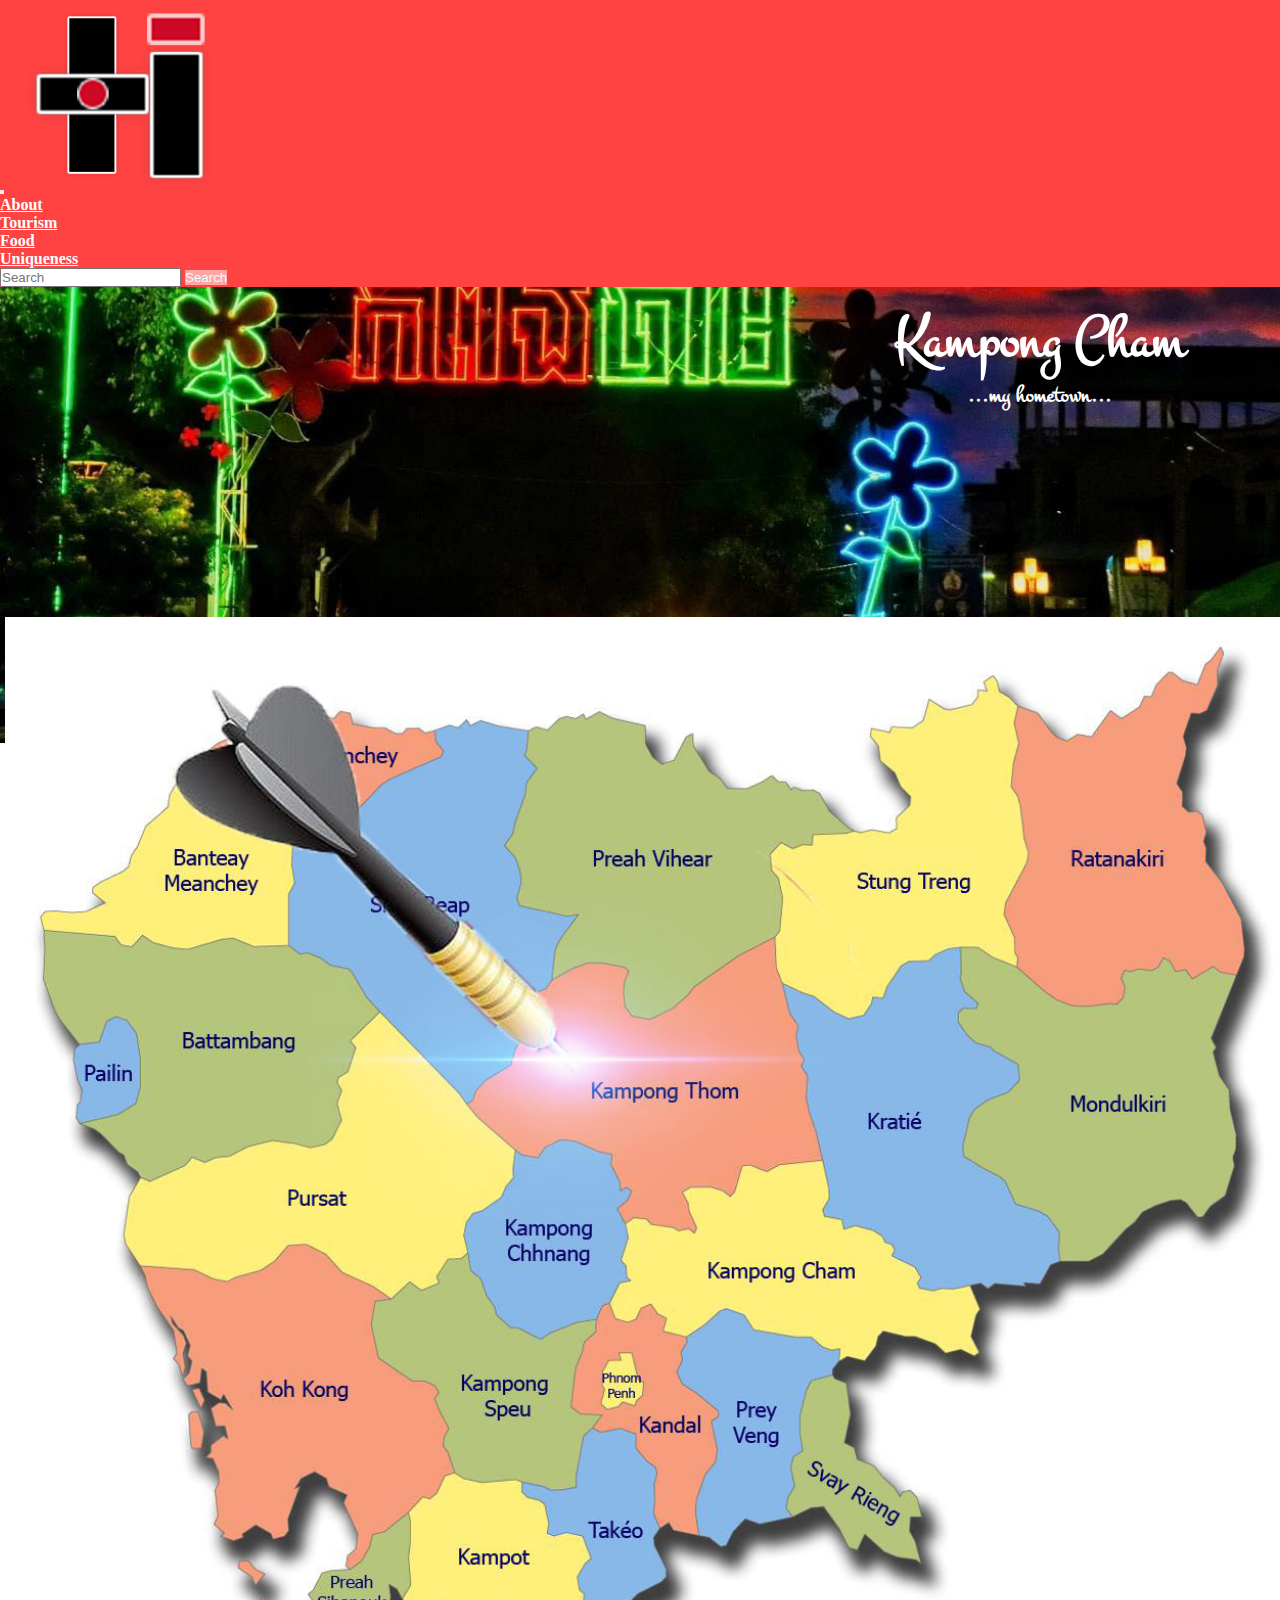
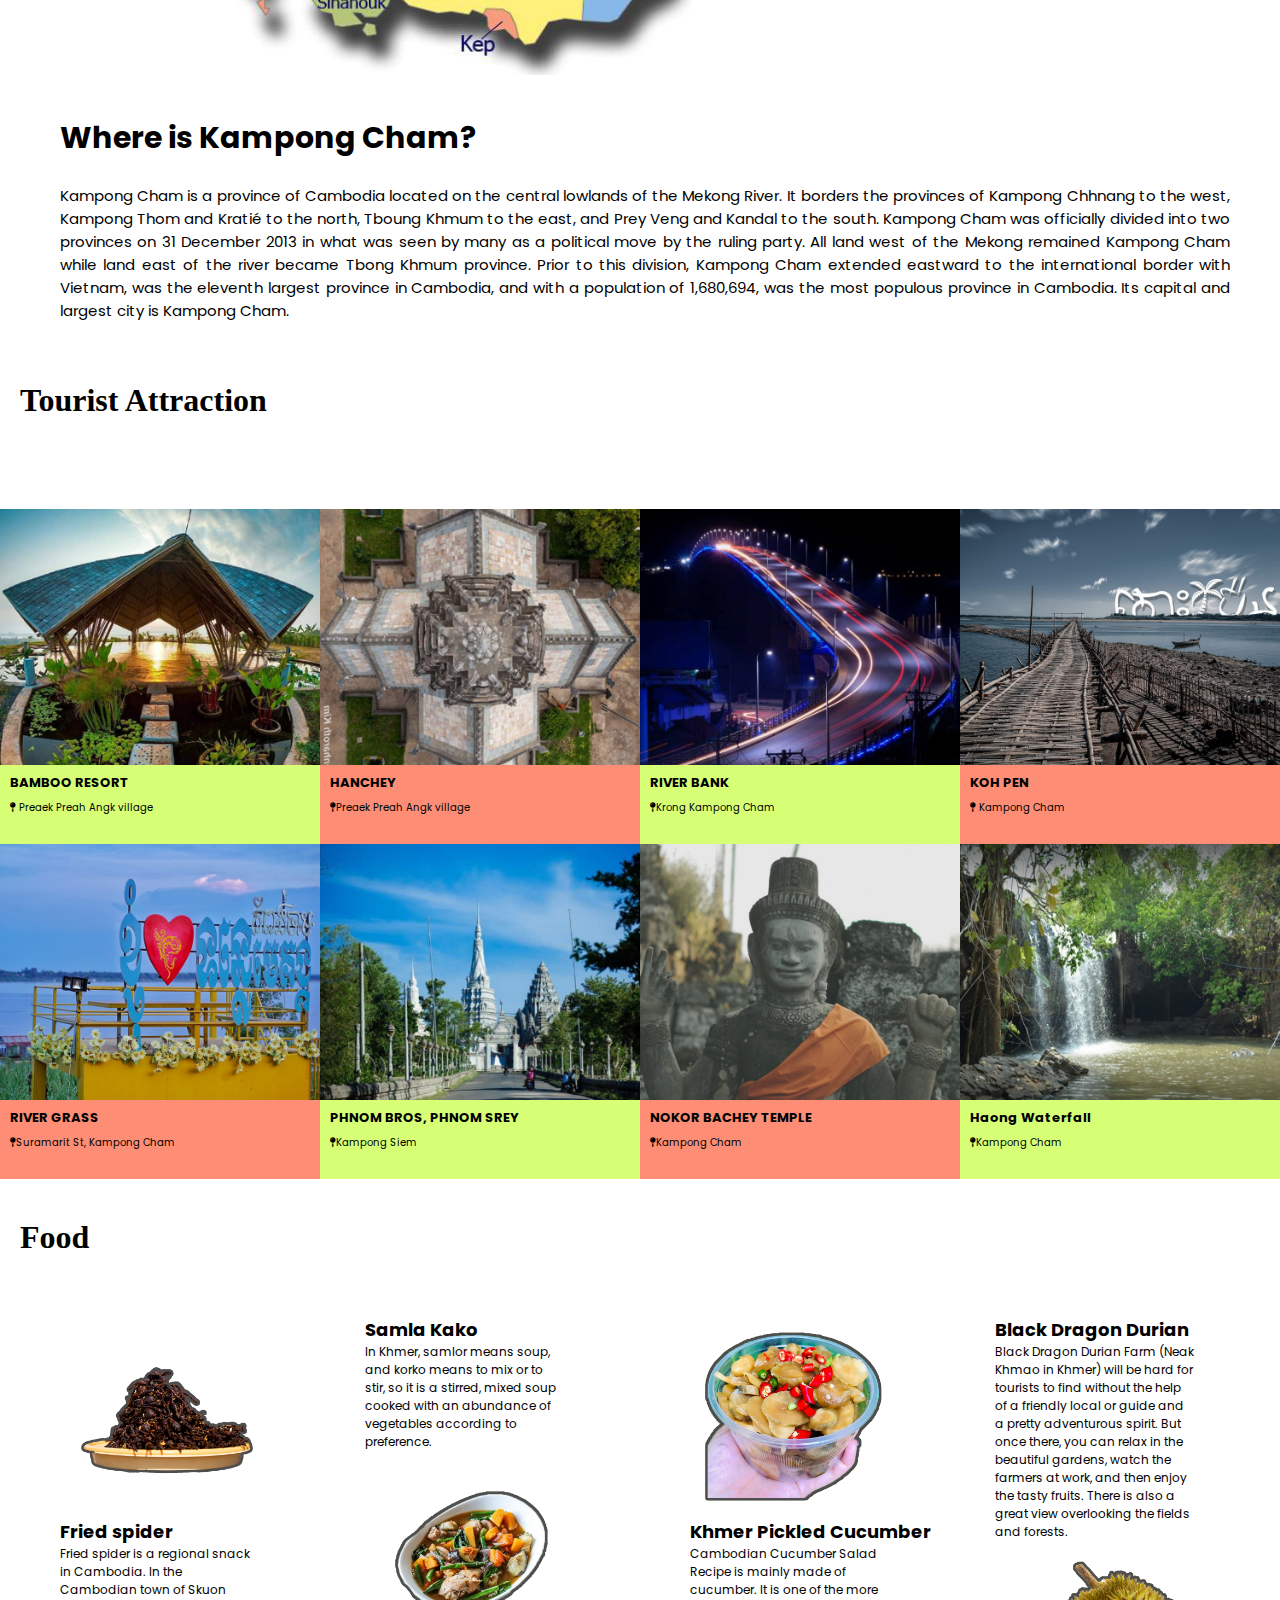
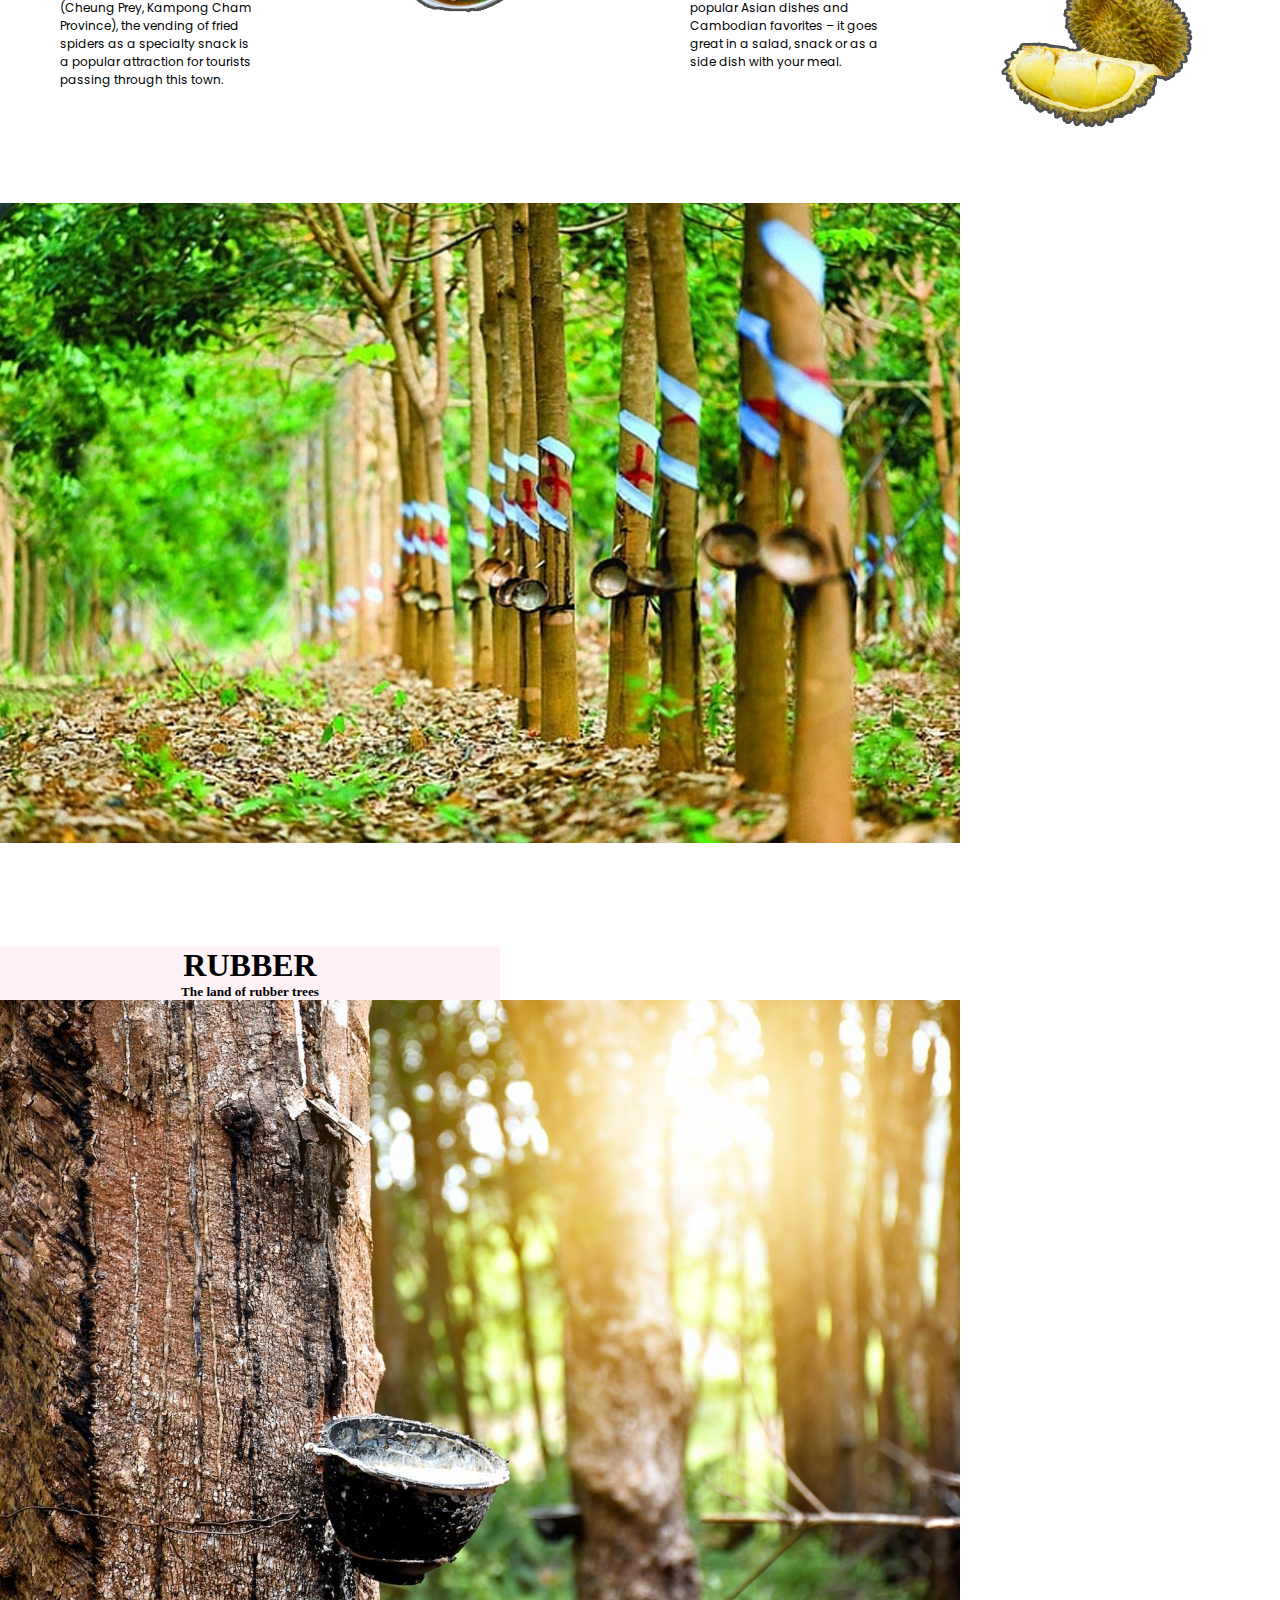
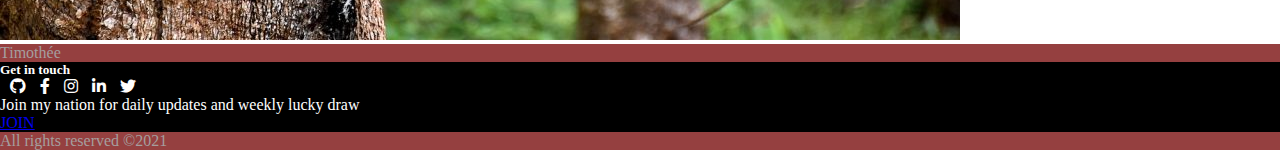
<file: homwtown/index.html>
<!DOCTYPE html>
<html>
    <head>
        <meta charset="utf-8">
        <meta name="viewport" content="weidth=device-width, initial-scale=1.0">
        <title>xThéMe: My Hometown</title>
        <link href="style.css" rel="stylesheet">
        <link href="https://cdn.jsdelivr.net/npm/bootstrap@5.0.2/dist/css/bootstrap.min.css" rel="stylesheet" integrity="sha384-EVSTQN3/azprG1Anm3QDgpJLIm9Nao0Yz1ztcQTwFspd3yD65VohhpuuCOmLASjC" crossorigin="anonymous">
        <link rel="preconnect" href="https://fonts.googleapis.com">

        <link rel="stylesheet" href="https://pro.fontawesome.com/releases/v5.10.0/css/all.css">
    </head>
    <body>
        <section class="wrapper">
            <header>
                <nav class="navbar navbar-expand-lg navbar-light" style="background-color: rgb(255, 66, 66);">
                    <div class="container-fluid">
                      <button class="navbar-toggler" type="button" data-bs-toggle="collapse" data-bs-target="#navbarTogglerDemo03" aria-controls="navbarTogglerDemo03" aria-expanded="false" aria-label="Toggle navigation">
                        <span class="navbar-toggler-icon"></span>
                      </button>
                      <a class="navbar-brand" href="#"><img src="images/ti logo final.png"></a>
                      <div class="collapse navbar-collapse" id="navbarTogglerDemo03">
                        <ul class="navbar-nav me-auto mb-2 mb-lg-0">
                          <li class="nav-item"  >
                            <a class="nav-link " style=" color: white; font-weight: 600;" aria-current="page" href="#about">About</a>
                          </li>
                          <li class="nav-item">
                            <a class="nav-link" style=" color: white; font-weight: 600;" href="#tourism">Tourism</a>
                          </li>
                          <li class="nav-item">
                            <a class="nav-link " style=" color: white; font-weight: 600;" href="#food" >Food</a>
                          </li>
                          <li class="nav-item">
                            <a class="nav-link " style=" color: white; font-weight: 600;" href="#uniqueness" >Uniqueness</a>
                          </li>
                        </ul>
                        <form class="d-flex">
                          <input class="form-control me-2" type="search" placeholder="Search" aria-label="Search">
                          <button class="btn btn-outline-success" style=" color:azure;background-color: #ffadadee; border-color: none; border: 0px;" type="submit">Search</button>
                        </form>
                      </div>
                    </div>
                  </nav>
            </header>

            <section class="header-section">
                <div class="header-sec">
                    <div class="row">
                        <div class="col-xxl-9">
                          <img src="images/kpc_night.jpg">
                        </div>
                        <div class="col-xxl-9">
                            <div class="text1">
                              <h1>Kampong Cham</h1>
                              <h2>...my hometown...</h2>
                            </div>
                          </div>
                        </div>
                      </div>
                </div>
               
            </section>

            <section class="section1" id="about">
                <div class="row">
                    <div class="col-xl-6">
                        <img src="images/cambodia-map-png.jpg">
                    </div>
                    <div class="col-xl-6">
                        <div class="map-txt">
                            <div class="txt-map">
                                <h1>Where is Kampong Cham?</h1><br>
                                <p><span>
                                    Kampong Cham  is a province of Cambodia located on the central lowlands of the Mekong River. It borders the provinces of Kampong Chhnang to the west, Kampong Thom and Kratié to the north, Tboung Khmum to the east, and Prey Veng and Kandal to the south. Kampong Cham was officially divided into two provinces on 31 December 2013 in what was seen by many as a political move by the ruling party. All land west of the Mekong remained Kampong Cham while land east of the river became Tbong Khmum province. Prior to this division, Kampong Cham extended eastward to the international border with Vietnam, was the eleventh largest province in Cambodia, and with a population of 1,680,694, was the most populous province in Cambodia. Its capital and largest city is Kampong Cham.
                                </span></p>
                            </div>
                        </div>
                    </div>
                </div>
            </section>
            
            <div class="row">     
                        
                <div class="head2">
                    <h1>Tourist Attraction</h1>
                </div>
            
            </div>
            <section class="section2" id="tourism">
                
                <div class="row">
                    <div class="col-xxl-7">
                        <div class="tourism1">
                            <div class="tour">
                                <img src="images/bamboo resort.jpg">
                                <div class="description1">
                                    <h3>BAMBOO RESORT</h3>
                                    <span><i class="fa fa-map-pin"></i>   Preaek Preah Angk village</span> 
                               
                                </div>
                            </div>
                            <div class="tour">
                                <img src="images/hanchey.jpg">
                                <div class="description">
                                    <h3>HANCHEY</h3>
                                    <span><i class="fa fa-map-pin"></i>Preaek Preah Angk village</span>   
                                
                                </div>
                            </div>
                            <div class="tour">
                                <img src="images/kpc night.jpg">
                                <div class="description1">
                                    <h3>RIVER BANK</h3>
                                    <span><i class="fa fa-map-pin"></i>Krong Kampong Cham</span>    
                                </div>
                            </div>
                            <div class="tour">
                                <img src="images/koh_pen.jpg">
                                <div class="description">
                                    <h3>KOH PEN</h3>
                                    <span><i class="fa fa-map-pin"></i> Kampong Cham</span>    
                                </div>
                            </div>
                        </div>
                    </div>
                   
                </div>
                <div class="row">
                    <div class="col-xxl-7">
                        <div class="tourism2">
                            <div class="tour">
                                <img src="images/TUNLE.jpg">
                                <div class="description">
                                    <h3>RIVER GRASS</h3>
                                    <span><i class="fa fa-map-pin"></i>Suramarit St, Kampong Cham</span>    
                                </div>
                            </div>
                            <div class="tour">
                                <img src="images/boy & girl. psd.jpg">
                                <div class="description1">
                                    <h3>PHNOM BROS, PHNOM SREY</h3>
                                    <span><i class="fa fa-map-pin"></i>Kampong Siem</span>    
                                </div>
                            </div>
                            <div class="tour">
                                <img src="images/prasat.jpg">
                                <div class="description">
                                    <h3>NOKOR BACHEY TEMPLE</h3>
                                    <span><i class="fa fa-map-pin"></i>Kampong Cham</span>    
                                </div>
                            </div>
                            <div class="tour">
                                <img src="images/haong.jpg">
                                <div class="description1">
                                    <h3>Haong Waterfall</h3>
                                    <span><i class="fa fa-map-pin"></i>Kampong Cham</span>    
                                </div>
                            </div>
                        </div>
                    </div>
                    
                </div>
            </section>
            
            <section class="section3"  id="food">
                
                    <div class="row">
                       
                            <div class="head1">
                                <h1>Food</h1>
                            </div>
                       
                    </div>
                    <div class="w-food">
                        <div class="col-xl-6">
                            <div class="food">
                                <div class="w1-food">
                                    <div class="menufood">
                                        <div class="IMAGE">
                                            <img src="images/food1.png">
                                        </div>
                                        <div class="deta">
                                            <h2>Fried spider</h2>
                                            <span><p>Fried spider is a regional snack in Cambodia. In the Cambodian town of Skuon (Cheung Prey, Kampong Cham Province), the vending of fried spiders as a specialty snack is a popular attraction for tourists passing through this town. </p></span>
                                        </div>
                                    </div>
                                    <div class="menufood">
                                        <div class="deta">
                                            <h2>Samla Kako</h2>
                                            <span><p>In Khmer, samlor means soup, and korko means to mix or to stir, so it is a stirred, mixed soup cooked with an abundance of vegetables according to preference.</p></span>
                                        </div>
                                        <div class="image1">
                                            <img src="images/food2.png">
                                        </div>
                                    </div>
                                </div>
                            </div>
                        </div>
                        <div class="col-xl-6 ">
                            <div class="food">
                                <div class="w1-food">
                                    <div class="menufood">
                                        <div class="IMAGE">
                                            <img src="images/food3.png">
                                        </div>
                                        <div class="deta">
                                            <h2>Khmer Pickled Cucumber</h2>
                                            <span><p>Cambodian Cucumber Salad Recipe is mainly made of cucumber. It is one of the more popular Asian dishes and Cambodian favorites – it goes great in a salad, snack or as a side dish with your meal.</p></span>
                                        </div>
                                    </div>
                                    <div class="menufood">
                                        <div class="deta">
                                            <h2>Black Dragon Durian</h2>
                                            <span><p>Black Dragon Durian Farm (Neak Khmao in Khmer) will be hard for tourists to find without the help of a friendly local or guide and a pretty adventurous spirit. But once there, you can relax in the beautiful gardens, watch the farmers at work, and then enjoy the tasty fruits. There is also a great view overlooking the fields and forests.</p></span>
                                        </div>
                                        <div class="image1">
                                            <img src="images/food4.png">
                                        </div>
                                    </div>
                                </div>
                            </div>
                        </div>

                    </div>
                        
                        
                    
                </div>
            </section>

            <section class="section4" id="uniqueness">
                <div class="card-group" >
                    <div class="card" style="align-items: center; width: 500px; ">
                      <img src="images/rubber1.jpg" class="card-img-top" alt="...">
                      
                    </div>
                    <div class="card1" style="width: 500px;background-color: rgba(255, 237, 244, 0.734); ">
                        <div class="card-txt">
                            <center> <h1 style=" margin-top: 100px;">RUBBER</h1>
                                <div class="card-body">
                                  <h5 class="card-title">The land of rubber trees</h5>
                                </div></center>
                        </div>
                     
                     
                    </div>
                    <div class="card" style="align-items: center; width: 500px;  ">
                      <img src="images/rubber.jpg" class="card-img-top " alt="...">
                      
                    </div>
                </div>
                
            </section>

            <section class="section6">
                <div class="row">
                  <div class="card text-center" >
                    <div class="card-header" style="background-color: #8d3232ee; color: rgb(165, 158, 158);;">
                      Timothée
                    </div>
                    <div class="card-body" style="color: white;background-color: black;">
                      <h5 class="card-title">Get in touch</h5>
                      <div class="social" >
                        <a href="https://github.com/titaly" target="_blank"><i class="fab fa-github"></i></a>
                        <a href="https://web.facebook.com/xtmthe/" target="_blank"><i class="fab fa-facebook-f"></i></a>
                        <a href="https://www.instagram.com/xtmthe/" target="_blank"><i class="fab fa-instagram"></i></a>
                        <a href="https://www.linkedin.com/in/timong-mao-843226221/" target="_blank"><i class="fab fa-linkedin-in"></i></a>
                        <a href="https://twitter.com/itztiii" target="_blank"><i class="fab fa-twitter"></i></a>
                    </div>
                      <p class="card-text">Join my nation for daily updates and weekly lucky draw</p>
                      <a href="https://github.com/titaly" target="_blank" class="btn btn-primary">JOIN</a>
                    </div>
                    <div class="card-footer " style="background-color: #8d3232ee; color: rgb(165, 158, 158);">
                      All rights reserved &copy2021
                    </div>
                  </div>
                </div>
                
              </section>
                          
        </section>
        <script src="https://cdn.jsdelivr.net/npm/bootstrap@5.0.2/dist/js/bootstrap.bundle.min.js" integrity="sha384-MrcW6ZMFYlzcLA8Nl+NtUVF0sA7MsXsP1UyJoMp4YLEuNSfAP+JcXn/tWtIaxVXM" crossorigin="anonymous"></script>
    </body>
</html>
</file>
<file: homwtown/style.css>
@import url('https://fonts.googleapis.com/css2?family=Hi+Melody&family=Lacquer&family=Permanent+Marker&family=Poppins:wght@500&family=Zen+Kaku+Gothic+New&display=swap'); /*Menu*/
@import url('https://fonts.googleapis.com/css2?family=Hi+Melody&family=Lacquer&family=Montez&family=Permanent+Marker&family=Poppins:wght@500&family=Zen+Kaku+Gothic+New&display=swap');
*{
    padding: 0;
    margin: 0;
    box-sizing: border-box;
}
body {
    overflow-x: hidden;   
}
/* menu */
.navbar-brand img{
    width: 15%;
    margin-left: 20px;
}
header{
    position: fixed;
    width: 100%;
    z-index: 20;
    background-color: white;
}

@media (min-width: 480px) and (max-width: 767px){
    header{
        /* background-color: transparent; */
        position:absolute;
        width: 100%;
        background-color: white;
        border-radius: 0px 0px 7px 7px;
        margin-top: -105px;}
    header a{
        margin-left: 10px;
        
    }
    .navbar-toggler{
        color: #6a6363;
        width: 5px;
        height: 20px;
        margin-left: 25px;
        border:none;
    }
    .navbar-toggler span{
        color: white;
        width: 10px;
        height: 20px;
        margin-left: -5px;
        margin-top: -15px;
        border:none;
    }
    .header-sec {
        margin-top: 100px;
        margin-bottom: 80px;
        
    }
    
    .text1{
        float: left;
        margin-left:-306px;
        margin-top: 50px;
        width: auto;
        height: 20px;
        /* top: 44%;
        left: 50%; */
    }
    .text1 h1{
        color: #1d4887;
        text-align: center;
        font-size: 20px;
       
    }
    .section1 {
        background-color: none;
       
    }
    .section1 img{
        margin-top: 100px;
    }
    .w-food{
        display: flex;
        flex-direction: column;
        width: 100%;
        padding: 10px;
        margin: 20px;
    }
    .card-txt{
        margin-top: -100px;
        margin-bottom: -10px;
    }
    .card1 h1, .card1 p{
       width: 110px;
       height: 10px;
    }
    .description{
        width: 200px;
       
    }
    .description1{
        width: 200px;
       
    }
     .description1 i{
        font-size: 6px;
    }
    .section3{
        margin-top: -10px;
    }
    .head1{
        text-align: center;
    }
    .head2{ 
        text-align: center;
    }
    
    
}
.wrapper {
	width: 100%;
	margin: 0 auto;
}
.header-section img{
    width: 100%; 
}
.col-xxl-9 img{
    margin-top: -110px;
}
.text1{     
    font-family: 'Montez', cursive;
    width: 90%;
    color: #fff;
    position: absolute;
    top: 44%;
    left: 50%;
    transform: translate(-50%, -50%);
    text-align: center;
    margin-left: 400px;
    margin-top: -40px;
   
}
.text1 h1{
    font-size: 60px;
}
.text1:hover{
    transition: 0.8s;
    font-size: 20px;
}

.section1{
    margin-top: -130px;
    /* background-color: #fff; */
}


.col-xl-6 img{
    width:100%;
    margin-left: 5px;
}
.col-xl-6{
    background-color: #fff;
    display: flex;
    flex-direction: row;
    width: 100%;
}
.map-txt {
    width: 110%;
    background-color: #fff;
}
.txt-map{
    font-family: 'Poppins', sans-serif;
    font-size: 15px;
    margin-top: 40px;
    margin-left: 60px;
    margin-right: 50px;
    text-align: justify;
}
.txt-map h1{
    font-size: 30px;
}


.head2 h1{
    margin-top: 60px;
    margin-bottom: -90px;
    margin-left: 20px;
}
.section2{
    margin-top: 180px;
}
.tourism1{
    margin-top: -40px;
    display: flex;
    width: 100%;
}
.tourism2{
    margin-top: 0px;
    display: flex;
    width: 100%;
}
.tour{
    /* width: 23%; */
    /* margin-top: 1rem!important;
    margin-bottom: 3rem!important; */
    justify-content: space-between;
}
.tour img{
    width: 100%;
}
.description{
    margin-top: -5px;
    font-family: 'Poppins', sans-serif;

    min-height: 5rem;
    background-color: #fc4e27a3!important;
    width: 100%;
    /* padding: 1rem!important;
    margin-bottom: 1rem!important;
    margin-top: 1rem!important; */
    /* margin: 90px; */
}
.description h3{
    padding-top: 9px;
    font-size: 13px;
    margin-left: 10px;
}
.description span{
    font-size: 10px;
    text-align: justify;
    margin-left: 10px;
}
.span1{
    margin-top: -10px;
}
/* des1 */
.description1{
    margin-top: -5px;
    font-family: 'Poppins', sans-serif;

    min-height: 5rem;
    background-color: #cbff50c7!important;
    width: 100%;
    /* padding: 1rem!important;
    margin-bottom: 1rem!important;
    margin-top: 1rem!important; */
    /* margin: 90px; */
}
.description1 h3{
    padding-top: 9px;
    font-size: 13px;
    margin-left: 10px;
}
.description1 span{
    font-size: 10px;
    text-align: justify;
    margin-left: 10px;
} 



.head1 h1{
    margin-top: 40px;
    margin-left: 20px;
}
.w-food{
    display: flex;
    width: 100%;
    padding: 10px;
    margin: 20px;
}
.w1-food{
    display: flex;
    width: 100%;
    padding: 10px;
    margin: 20px;
}

.menufood img{
    width: 65%;
}
.deta h2{
    font-family: 'Poppins', sans-serif;
    font-size: 18px;
}
.deta p{
    font-family: 'Poppins', sans-serif;
    font-size: 12px;
    width: 200px;
    
    min-height: 7rem;}



    .social a{
        color: #fffefe;
        margin-left: 10px;
       }
       

    /* uniqueness */
</file>
